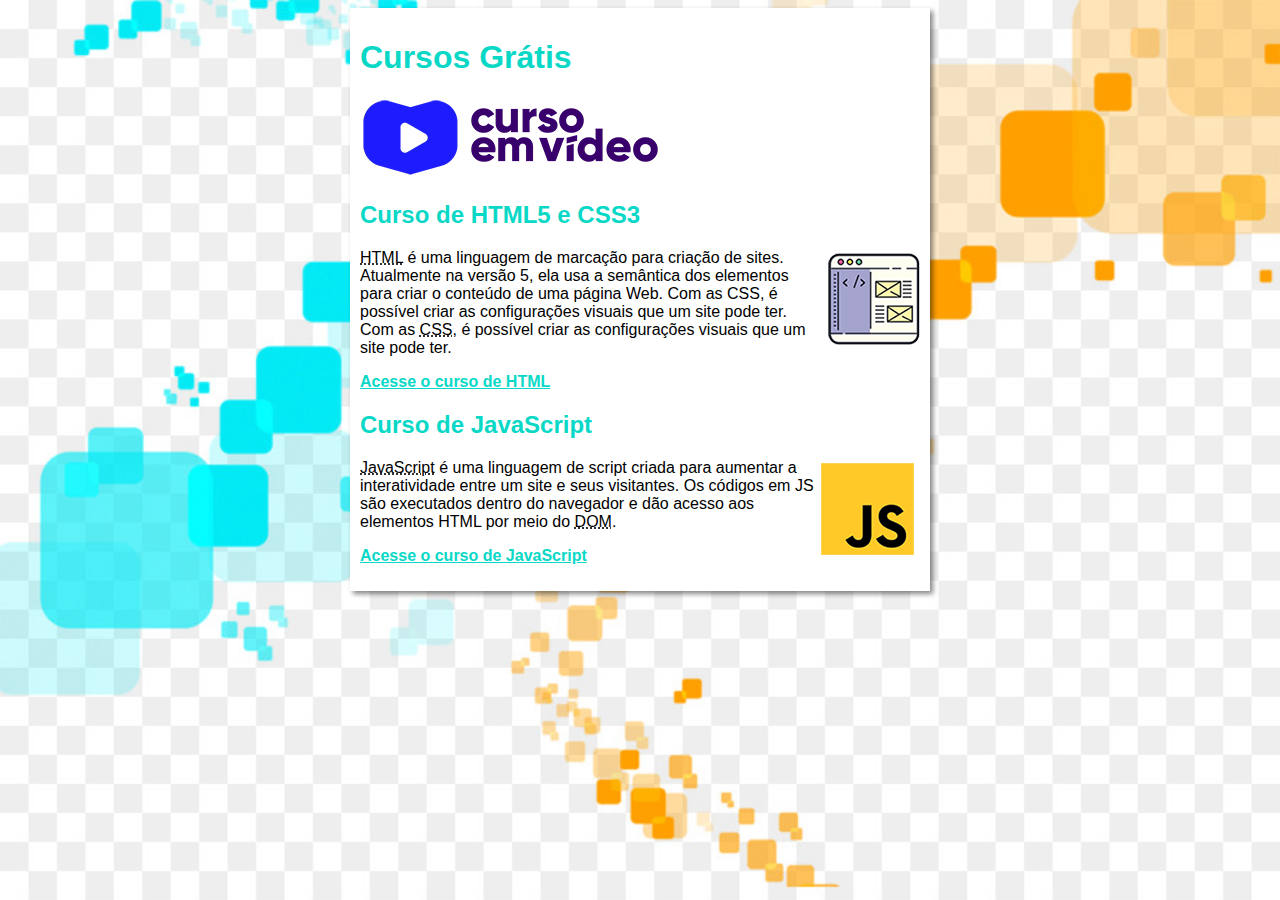
<file: index.html>
<!DOCTYPE html>
<html lang="en">
<head>
    <meta charset="UTF-8">
    <meta name="viewport" content="width=device-width, initial-scale=1.0">
    <title>Curso em Vídeo</title>
    <link rel="stylesheet" href="estilos/style.css">
</head>
<body>
    <main>
        <header>
            <h1>Cursos Grátis</h1>
            <img src="imagens/curso-em-video-cor.png" alt="Curso em Vídeo">
        </header>
        <article>
            <h2>Curso de HTML5 e CSS3</h2>
            <img class="lado" src="imagens/curso-html-css.png" alt="Curso de HTML">
            <p><abbr title="HyperText Markup Language">HTML</abbr> é uma linguagem de marcação para criação de sites. Atualmente na versão 5, ela usa a semântica dos elementos para criar o conteúdo de uma página Web. Com as CSS, é possível criar as configurações visuais que um site pode ter. Com as <abbr title="Cascading Style Sheets">CSS</abbr>, é possível criar as configurações visuais que um site pode ter.</p></p>
            <p><a href="curso-html.html">Acesse o curso de HTML</a></p>
        </article>
        <article>
            <h2>Curso de JavaScript</h2>
            <img class="lado" src="imagens/curso-javascript.png" alt="Curso de JavaScript">
            <p><abbr title="JavaScript">JavaScript</abbr> é uma linguagem de script criada para aumentar a interatividade entre um site e seus visitantes. Os códigos em JS são executados dentro do navegador e dão acesso aos elementos HTML por meio do <abbr title="Document Object Model">DOM</abbr>.</p>
            <p><a href="curso-js.html">Acesse o curso de JavaScript</a></p>
        </article>
    </main>
</body>
</html>
</file>
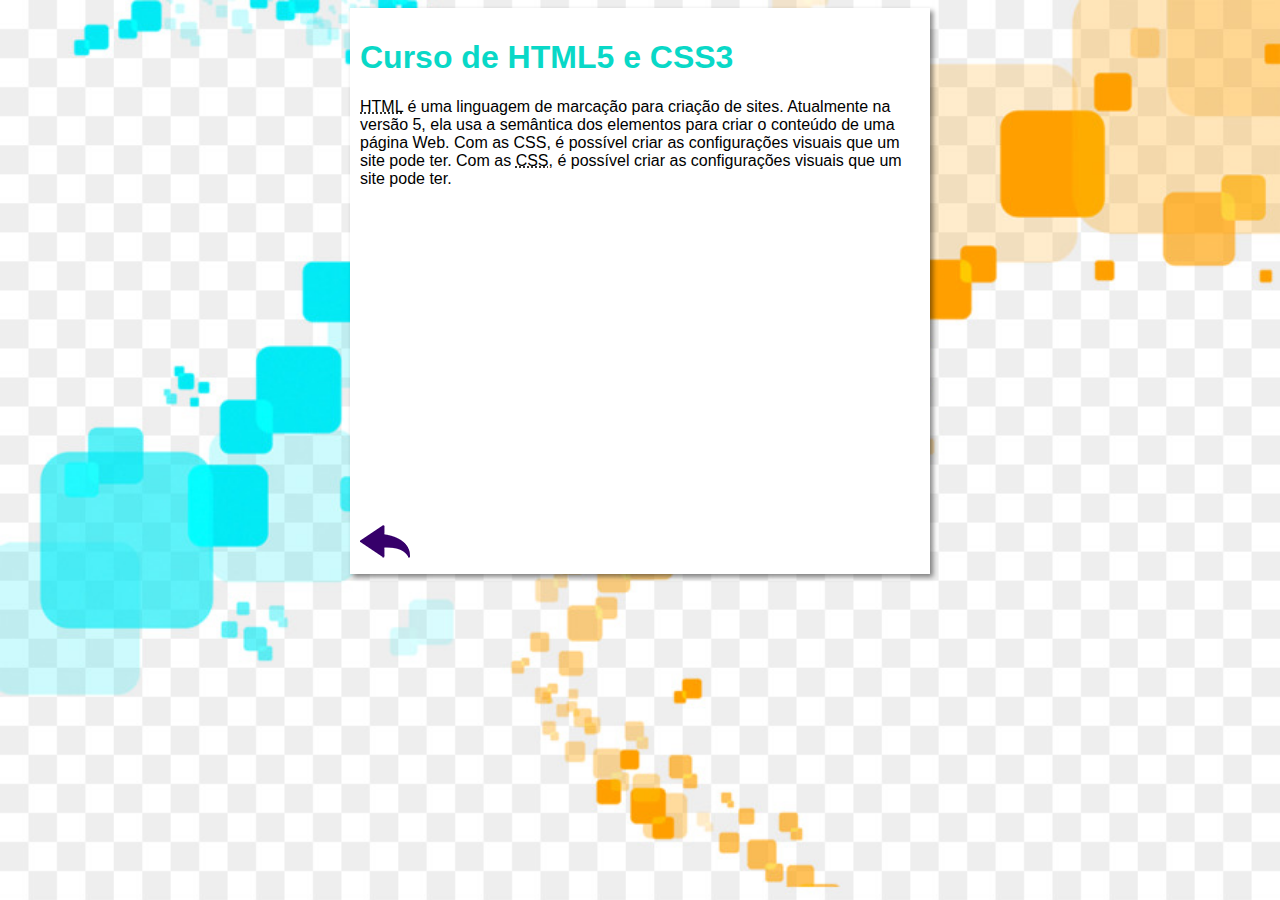
<file: curso-html.html>
<!DOCTYPE html>
<html lang="pt-br">
<head>
    <meta charset="UTF-8">
    <meta name="viewport" content="width=device-width, initial-scale=1.0">
    <title>Curso de HTML</title>
    <link rel="stylesheet" href="estilos/style.css">
</head>
<body>
    <main>
        <header>
            <h1>Curso de HTML5 e CSS3</h1>
        </header>
        <article>
            <p><abbr title="HyperText Markup Language">HTML</abbr> é uma linguagem de marcação para criação de sites. Atualmente na versão 5, ela usa a semântica dos elementos para criar o conteúdo de uma página Web. Com as CSS, é possível criar as configurações visuais que um site pode ter. Com as <abbr title="Cascading Style Sheets">CSS</abbr>, é possível criar as configurações visuais que um site pode ter.</p>

            <iframe width="560" height="315" src="https://www.youtube.com/embed/riSVzwlSnhw" frameborder="0" allow="accelerometer; autoplay; encrypted-media; gyroscope; picture-in-picture" allowfullscreen></iframe>

            <a href="index.html"><img src="imagens/btn-back.png" alt="Voltar"></a>
            
        </article>
    </main>
</body>
</html>
</file>
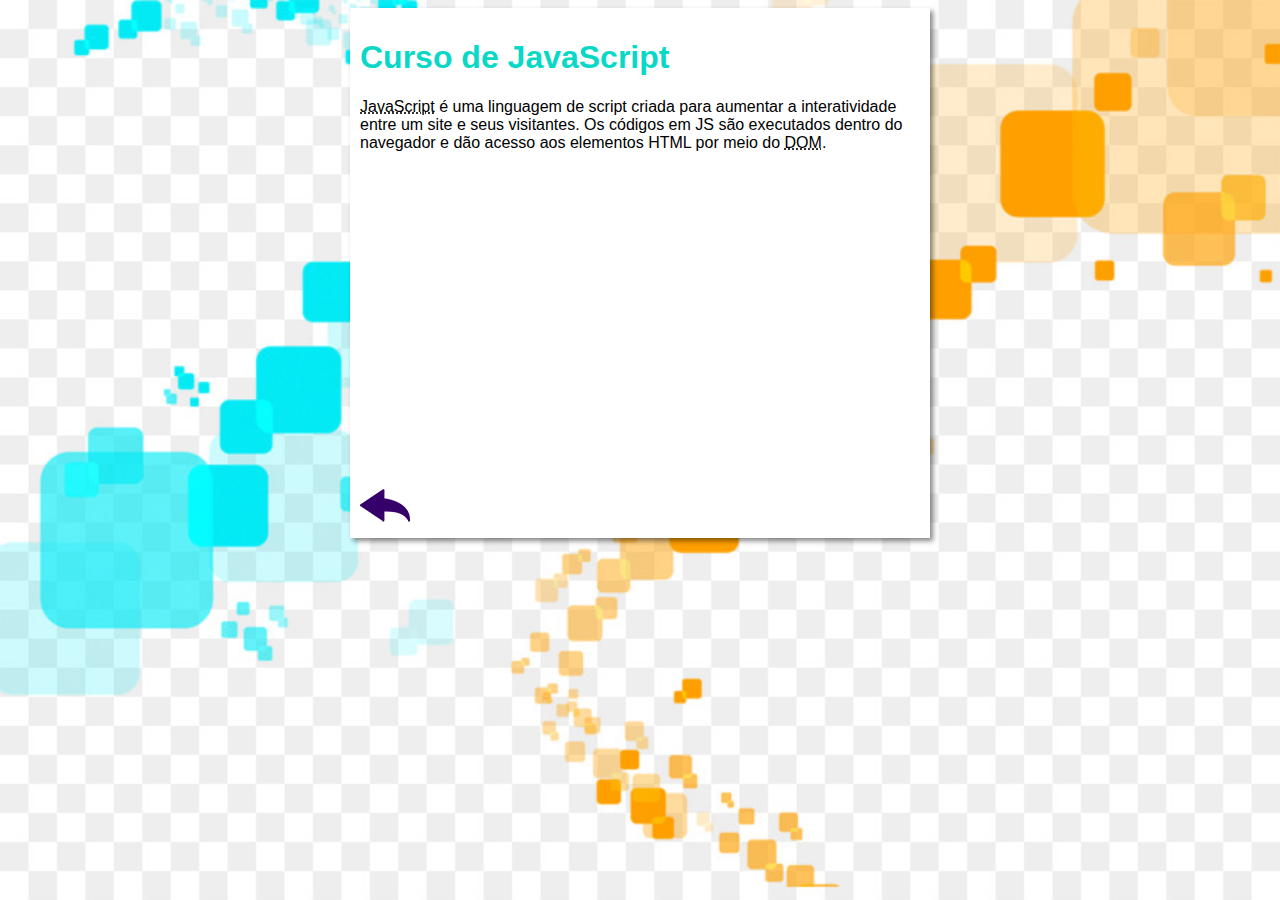
<file: curso-js.html>
<!DOCTYPE html>
<html lang="pt-br">
<head>
    <meta charset="UTF-8">
    <meta name="viewport" content="width=device-width, initial-scale=1.0">
    <title>Curso de JavaScript</title>
    <link rel="stylesheet" href="estilos/style.css">
</head>
<body>
    <main>
        <header>
            <h1>Curso de JavaScript</h1>
        </header>
        <article>
            <p><abbr title="JavaScript">JavaScript</abbr> é uma linguagem de script criada para aumentar a interatividade entre um site e seus visitantes. Os códigos em JS são executados dentro do navegador e dão acesso aos elementos HTML por meio do <abbr title="Document Object Model">DOM</abbr>.</p>

            <iframe width="560" height="315" src="https://www.youtube.com/embed/BXqUH86F-kA" frameborder="0" allow="accelerometer; autoplay; encrypted-media; gyroscope; picture-in-picture" allowfullscreen></iframe>

            <a href="index.html"><img src="imagens/btn-back.png" alt="Voltar"></a>
        </article>
    </main>
</body>
</html>
</file>
<file: estilos/style.css>
* {
   font-family: Arial, Helvetica, sans-serif; 
   font-size: 16px;
}

body {
    background-image: url('../imagens/background2.jpg');
    background-repeat: no-repeat;
    background-position: center;
    background-attachment: fixed;
    background-size: 100% 100%;
}

main {
    background-color: white;
    width: 560px;
    margin: auto;
    padding: 10px;
    box-shadow: 3px 3px 5px rgba(0, 0, 0, 0.473);
}

h1 {
    font-size: 2em;
    color: rgb(9, 216, 199);
}

h2 {
    font-size: 1.5em;
    color: rgb(9, 216, 199);
}

img.lado {
    float: right;
}

a {
    text-decoration: nome;
    font-weight: bold;
    color: rgb(9, 216, 199);
}

a:hover {
    text-decoration: underline;
    color: rgb(26, 26, 255);
}
</file>
